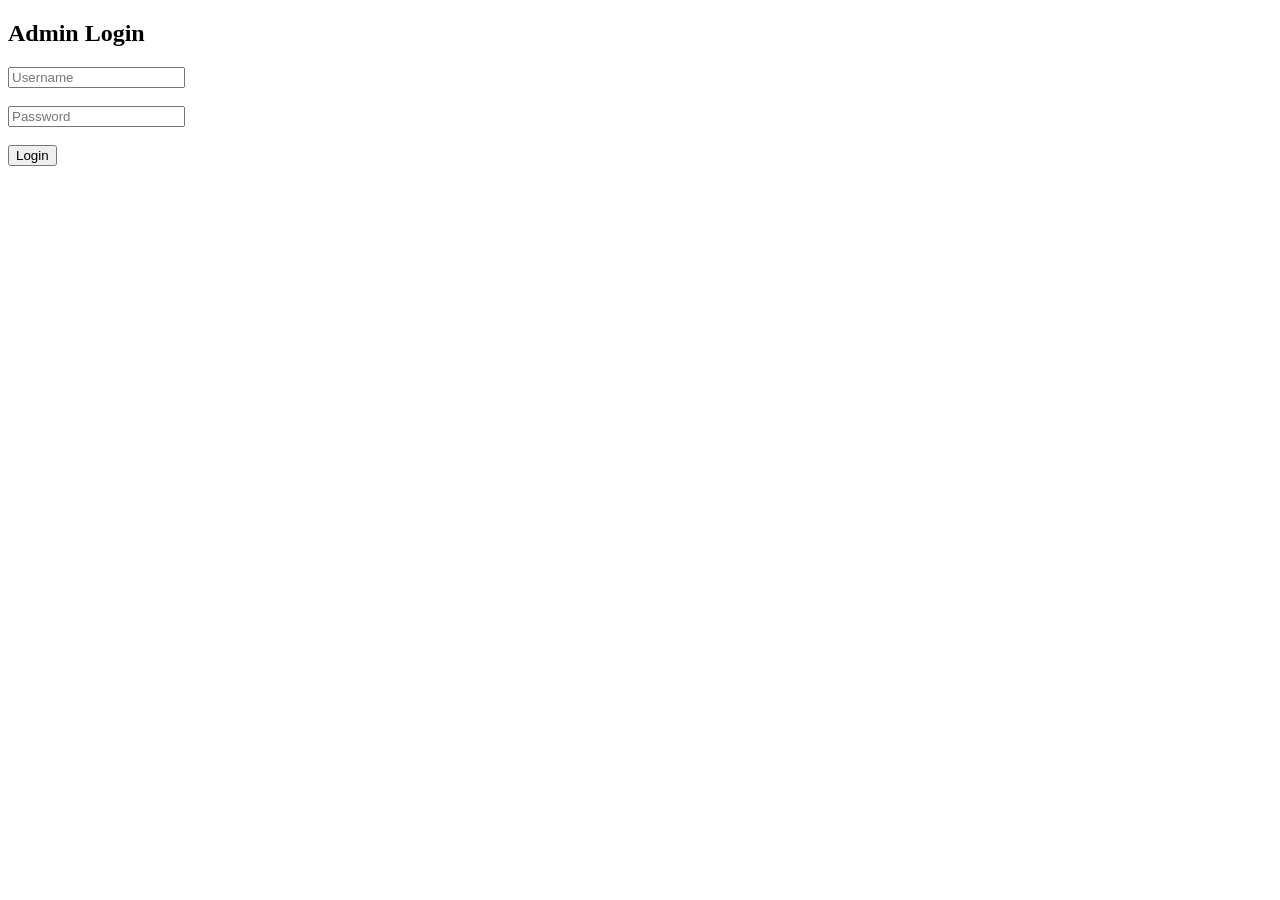
<file: login.html>
<!DOCTYPE html>
<html>
<head>
  <title>Admin Login</title>
</head>

<body>

<h2>Admin Login</h2>

<input type="text" id="user" placeholder="Username"><br><br>
<input type="password" id="pass" placeholder="Password"><br><br>

<button onclick="login()">Login</button>

<script>
function login(){
  let u = document.getElementById("user").value;
  let p = document.getElementById("pass").value;

  if(u === "kavin" && p === "1234"){
    window.location.href = "admin.html";
  } else {
    alert("Wrong login");
  }
}
</script>

</body>
</html>
</file>
